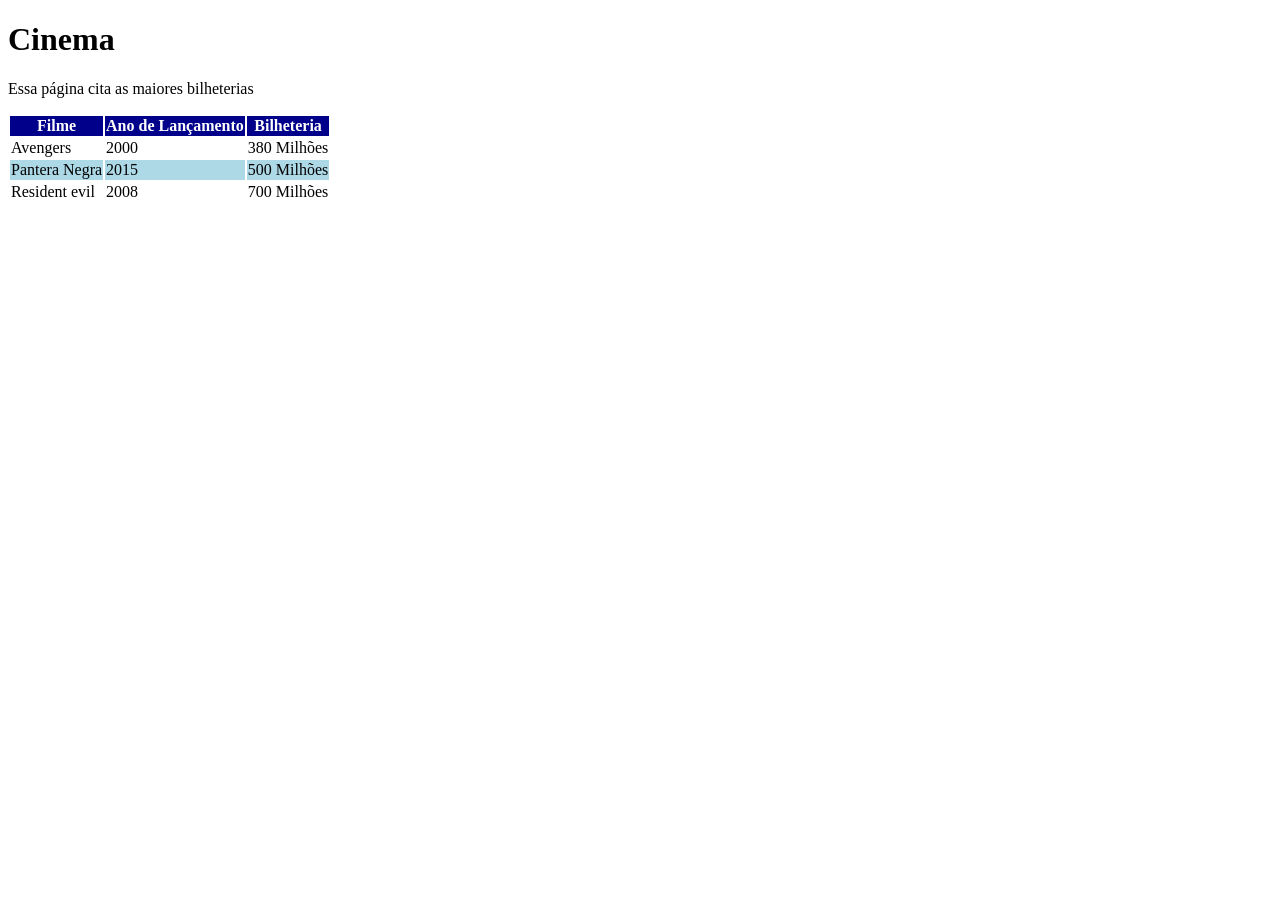
<file: docs/Cinema.html>
<!DOCTYPE html>
<html lang="pt-br">
<head>
    <meta charset="UTF-8">
    <title>Cinema</title>
    <link rel="stylesheet" href="principal.css">

</head>
<body>

<h1>Cinema</h1>
<p>Essa página cita as maiores bilheterias</p>
<table>
    <thead>
    <tr>
        <th>Filme</th>
        <th>Ano de Lançamento</th>
        <th>Bilheteria</th>
    </tr>

    </thead>
    <tbody>
    <!-- Aqui eu vou escrever uma linha -->

    <tr>
        <td>Avengers</td>
        <td>2000</td>
        <td>380 Milhões</td>

    </tr>

    <tr>
        <td>Pantera Negra</td>
        <td>2015</td>
        <td>500 Milhões</td>

    <tr>
        <td>Resident evil</td>
        <td>2008</td>
        <td>700 Milhões</td>

    </tr>

    </tr>

    </tbody>
</table>

</body>
</html>
</file>
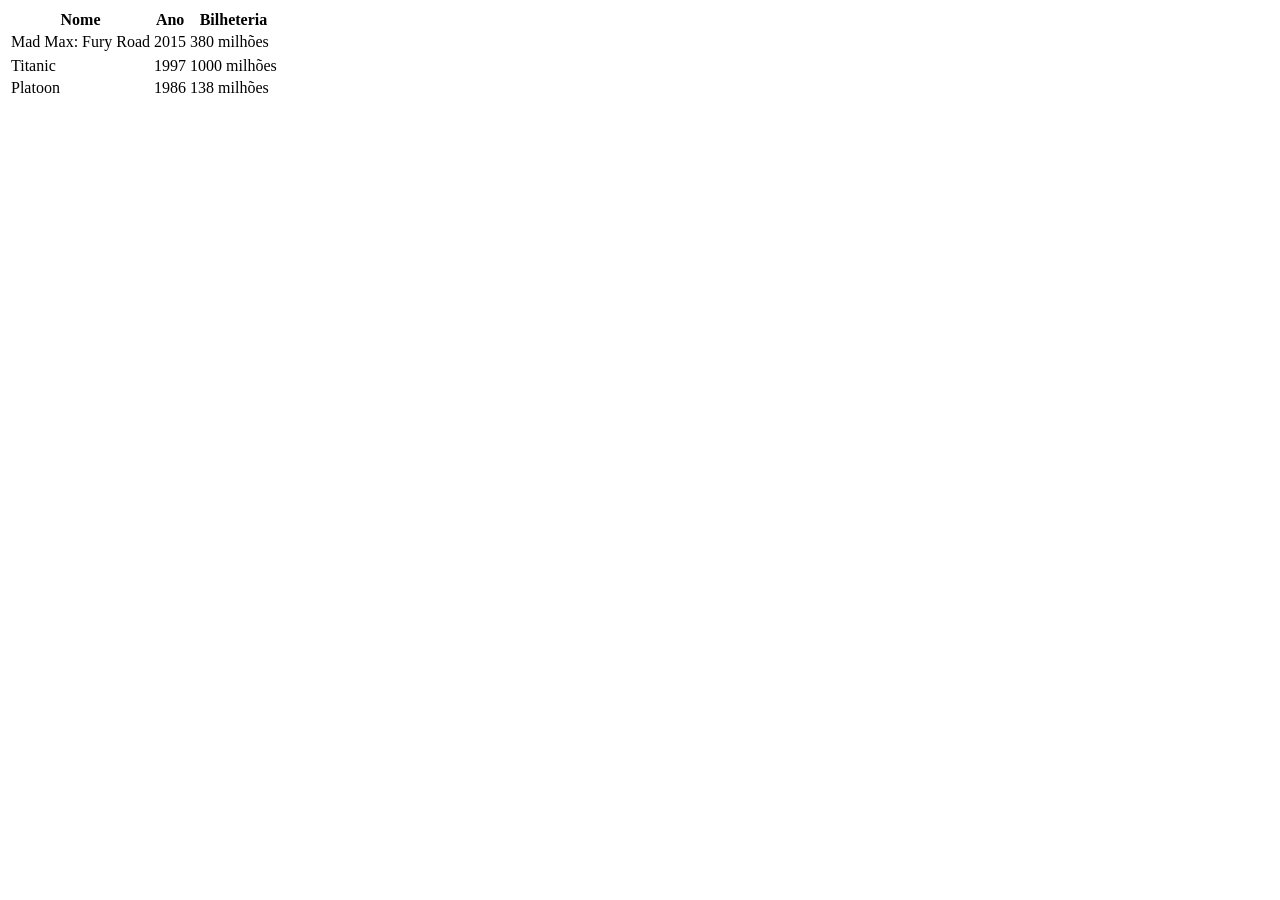
<file: docs/contato.html>
<!DOCTYPE html>
<html lang="en">
    <meta charset="UTF-8">

    <table> <!-- abre tag de tabela -->
    <thread> <!-- denota cabeçalho-->
        <tr>
            <th>Nome</th>
            <th>Ano</th>
            <th ide="bilheteria">Bilheteria</th>
        </tr>
        </thread>
    <tbody>
        <tr>
            <td>Mad Max: Fury Road</td>
            <td>2015</td>
            <td>380 milhões</td>
        </tr>
        <tr class="linha-cinza">
        </tr>

    <tbody>
    <tr>
        <td>Titanic</td>
        <td>1997</td>
        <td>1000 milhões</td>

    </tr>
    <tr class="linha-cinza">
        <td>Platoon</td>
        <td>1986</td>
        <td>138 milhões</td>

    </tr>
    </tbody>
</table>
</tbody>
</html>
</file>
<file: docs/principal.css>
th {
    background-color: darkblue;
    color: white;
}

tr:nth-child(even) {
background-color: lightblue;
}
</file>
